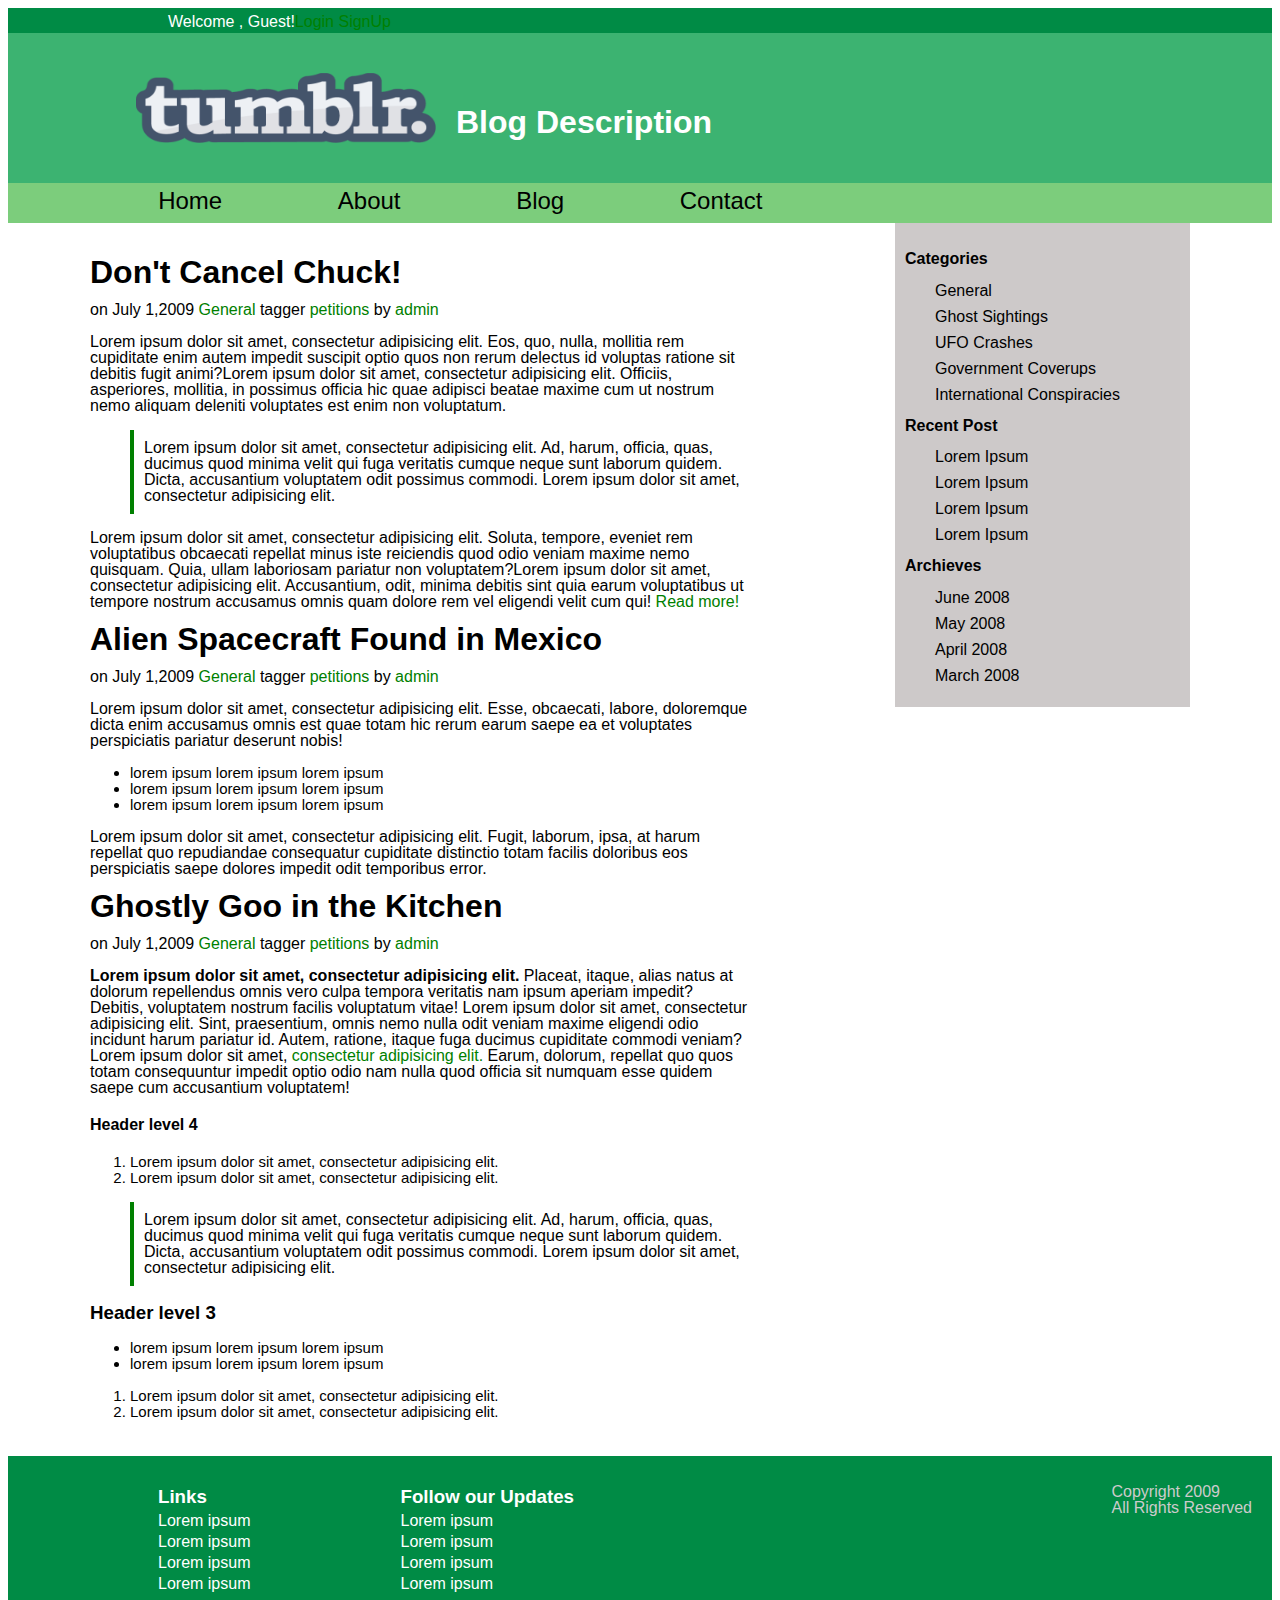
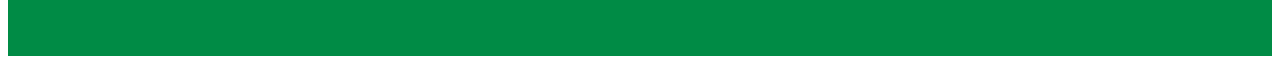
<file: index.html>
<!DOCTYPE html>
<html>
<head>
	<link rel="stylesheet" href="../CSS/index.css">
	<title>Test 2</title>
</head>
<body>
	<div id = "id_bar">
	<div id = "leftidbar"><p>Welcome , Guest!<span>Login SignUp</span></p></div>	
	</div>
	<div id = "main_header">
		<div id = "logo"><img src="../IMAGES/tumblr.png" alt=""></div>
		<div id = "desc"><h1>Blog Description</h1></div>
	</div>
	<div id = "subheader">
		<div>
			<ul>
				<li class = "menu">Home</li>
				<li class = "menu">About</li>
				<li class = "menu">Blog</li>
				<li class = "menu">Contact</li>
			</ul>
		</div>
	</div>
<div id = "container">
	<div id="left">
		<div id = "content">
			<h1>Don't Cancel Chuck!</h1>
			<p>on July 1,2009 <span>General</span> tagger <span>petitions</span> by <span>admin</span></p>
			
			<p>
				Lorem ipsum dolor sit amet, consectetur adipisicing elit. Eos, quo, nulla, mollitia rem cupiditate enim autem impedit suscipit optio quos non rerum delectus id voluptas ratione sit debitis fugit animi?Lorem ipsum dolor sit amet, consectetur adipisicing elit. Officiis, asperiores, mollitia, in possimus officia hic quae adipisci beatae maxime cum ut nostrum nemo aliquam deleniti voluptates est enim non voluptatum.
			</p>

			<div class = "indented_p">
				Lorem ipsum dolor sit amet, consectetur adipisicing elit. Ad, harum, officia, quas, ducimus quod minima velit qui fuga veritatis cumque neque sunt laborum quidem. Dicta, accusantium voluptatem odit possimus commodi. Lorem ipsum dolor sit amet, consectetur adipisicing elit.
			</div>

			<p>Lorem ipsum dolor sit amet, consectetur adipisicing elit. Soluta, tempore, eveniet rem voluptatibus obcaecati repellat minus iste reiciendis quod odio veniam maxime nemo quisquam. Quia, ullam laboriosam pariatur non voluptatem?Lorem ipsum dolor sit amet, consectetur adipisicing elit. Accusantium, odit, minima debitis sint quia earum voluptatibus ut tempore nostrum accusamus omnis quam dolore rem vel eligendi velit cum qui! <span>Read more!</span></p>

			<h1>Alien Spacecraft Found in Mexico</h1>
			<p>on July 1,2009 <span>General</span> tagger <span>petitions</span> by <span>admin</span></p>
			
			<p>	Lorem ipsum dolor sit amet, consectetur adipisicing elit. Esse, obcaecati, labore, doloremque dicta enim accusamus omnis est quae totam hic rerum earum saepe ea et voluptates perspiciatis pariatur deserunt nobis!</p>
			<ul>
				<li class = "body_list">lorem ipsum lorem ipsum lorem ipsum</li>
				<li class = "body_list">lorem ipsum lorem ipsum lorem ipsum</li>
				<li class = "body_list">lorem ipsum lorem ipsum lorem ipsum</li>
			</ul>
			<p>Lorem ipsum dolor sit amet, consectetur adipisicing elit. Fugit, laborum, ipsa, at harum repellat quo repudiandae consequatur cupiditate distinctio totam facilis doloribus eos perspiciatis saepe dolores impedit odit temporibus error.</p>

			<h1>Ghostly Goo in the Kitchen</h1>
			<p>on July 1,2009 <span>General</span> tagger <span>petitions</span> by <span>admin</span></p>
			<p><strong>Lorem ipsum dolor sit amet, consectetur adipisicing elit.</strong> Placeat, itaque, alias natus at dolorum repellendus omnis vero culpa tempora veritatis nam ipsum aperiam impedit? Debitis, voluptatem nostrum facilis voluptatum vitae! Lorem ipsum dolor sit amet, consectetur adipisicing elit. Sint, praesentium, omnis nemo nulla odit veniam maxime eligendi odio incidunt harum pariatur id. Autem, ratione, itaque fuga ducimus cupiditate commodi veniam? Lorem ipsum dolor sit amet, <span>consectetur adipisicing elit.</span> Earum, dolorum, repellat quo quos totam consequuntur impedit optio odio nam nulla quod officia sit numquam esse quidem saepe cum accusantium voluptatem!</p>
			<h4>Header level 4</h4>
			<ol>
				<li class = "body_list">Lorem ipsum dolor sit amet, consectetur adipisicing elit.</li>
				<li class = "body_list">Lorem ipsum dolor sit amet, consectetur adipisicing elit.</li>
			</ol>
			<div class = "indented_p">
				Lorem ipsum dolor sit amet, consectetur adipisicing elit. Ad, harum, officia, quas, ducimus quod minima velit qui fuga veritatis cumque neque sunt laborum quidem. Dicta, accusantium voluptatem odit possimus commodi. Lorem ipsum dolor sit amet, consectetur adipisicing elit.
			</div>
			<h3>Header level 3</h3>
			<ul>
				<li class = "body_list">lorem ipsum lorem ipsum lorem ipsum</li>
				<li class = "body_list">lorem ipsum lorem ipsum lorem ipsum</li>
			</ul>
			<ol>
				<li class = "body_list">Lorem ipsum dolor sit amet, consectetur adipisicing elit.</li>
				<li class = "body_list">Lorem ipsum dolor sit amet, consectetur adipisicing elit.</li>
			</ol>
		</div>
	</div>

	<div id="right">
		<div id = "righthead1">
			<h4>Categories</h4>
			<div class = "content1">
				<p>General</p>
				<p>Ghost Sightings</p>
				<p>UFO Crashes</p>
				<p>Government Coverups</p>
				<p>International Conspiracies</p>
			</div>
			<h4>Recent Post</h4>
			<div class ="content1">
				<p>Lorem Ipsum</p>
				<p>Lorem Ipsum</p>
				<p>Lorem Ipsum</p>
				<p>Lorem Ipsum</p>
			</div>
			<h4>Archieves</h4>
			<div class="content1">
				<p>June 2008</p>
				<p>May 2008</p>
				<p>April 2008</p>
				<p>March 2008</p>
			</div>
		</div>
	</div>
</div>
	<div id = "footer">
		<div id = "copyright">
			<p>Copyright 2009</p>
			<p>All Rights Reserved</p>
		</div>

		<div class="footer_content">
			<h3>Links</h3>
			<p>Lorem ipsum</p>
			<p>Lorem ipsum</p>
			<p>Lorem ipsum</p>
			<p>Lorem ipsum</p>
		</div>

		<div class="footer_content">
			<h3>Follow our Updates</h3>
			<p>Lorem ipsum</p>
			<p>Lorem ipsum</p>
			<p>Lorem ipsum</p>
			<p>Lorem ipsum</p>
		</div>
	</div>





</body>
</html>
</file>
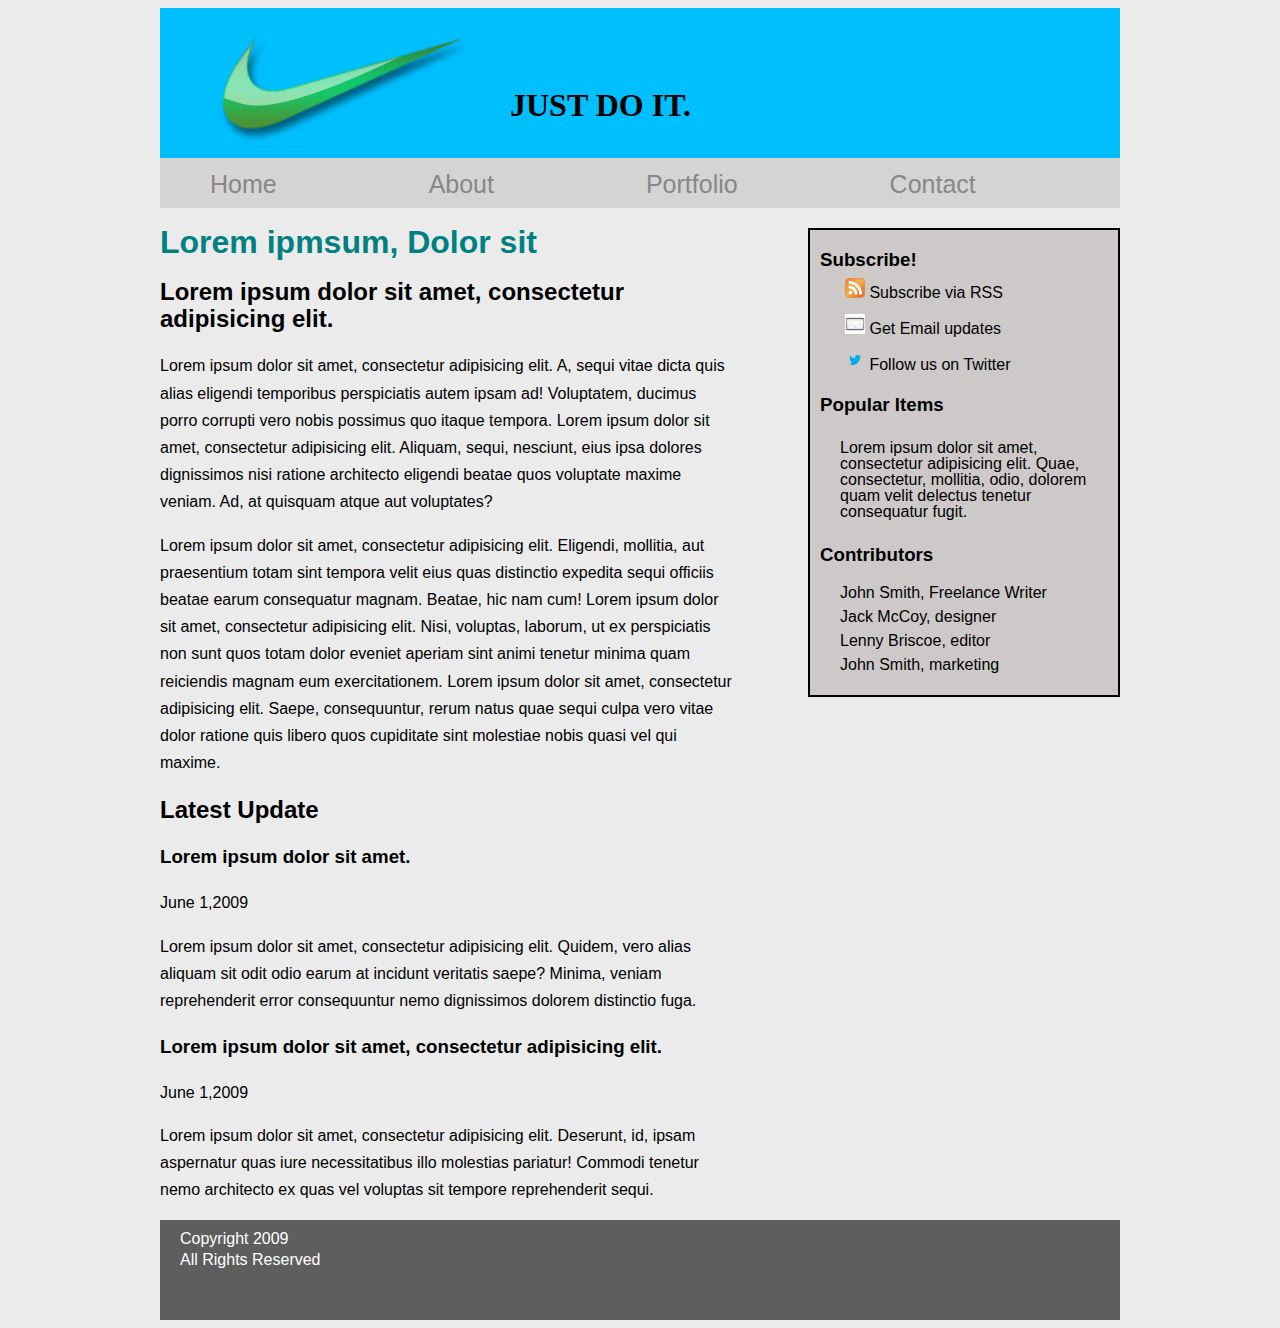
<file: test1.html>
<!DOCTYPE html>
<html>
<head>
	<link rel="stylesheet" type="text/css" href="../CSS/style.css">
	<title>Sample Page</title>
</head>
<body>
<div id ="container">
	<div id = "header">
		<div id = "logo">
			<img src="../IMAGES/nike.png">
		</div>
		<div id = "jdi">
			<h1>JUST DO IT.</h1>
		</div>
	</div>

	<div id = "navbar">
		<div>
			<ul>
				<li>Home</li>
				<li>About</li>
				<li>Portfolio</li>
				<li>Contact</li>
			</ul>
		</div>
	</div>


	<div id = "left">
		<div id = "content">
			<h1 id = "heading">Lorem ipmsum, Dolor sit</h1>
			<h2>Lorem ipsum dolor sit amet, consectetur adipisicing elit.</h2>

			<p>Lorem ipsum dolor sit amet, consectetur adipisicing elit. A, sequi vitae dicta quis alias eligendi temporibus perspiciatis autem ipsam ad! Voluptatem, ducimus porro corrupti vero nobis possimus quo itaque tempora. Lorem ipsum dolor sit amet, consectetur adipisicing elit. Aliquam, sequi, nesciunt, eius ipsa dolores dignissimos nisi ratione architecto eligendi beatae quos voluptate maxime veniam. Ad, at quisquam atque aut voluptates?</p>
			
			<p>
				Lorem ipsum dolor sit amet, consectetur adipisicing elit. Eligendi, mollitia, aut praesentium totam sint tempora velit eius quas distinctio expedita sequi officiis beatae earum consequatur magnam. Beatae, hic nam cum! Lorem ipsum dolor sit amet, consectetur adipisicing elit. Nisi, voluptas, laborum, ut ex perspiciatis non sunt quos totam dolor eveniet aperiam sint animi tenetur minima quam reiciendis magnam eum exercitationem. Lorem ipsum dolor sit amet, consectetur adipisicing elit. Saepe, consequuntur, rerum natus quae sequi culpa vero vitae dolor ratione quis libero quos cupiditate sint molestiae nobis quasi vel qui maxime.
			</p>

			<h2>Latest Update</h2>
			
			<h3>Lorem ipsum dolor sit amet.</h3>
			<p>June 1,2009</p>
			<p>
				Lorem ipsum dolor sit amet, consectetur adipisicing elit. Quidem, vero alias aliquam sit odit odio earum at incidunt veritatis saepe? Minima, veniam reprehenderit error consequuntur nemo dignissimos dolorem distinctio fuga.
			</p>

			<h3>Lorem ipsum dolor sit amet, consectetur adipisicing elit.</h3>
			<p>June 1,2009</p>

			<p>Lorem ipsum dolor sit amet, consectetur adipisicing elit. Deserunt, id, ipsam aspernatur quas iure necessitatibus illo molestias pariatur! Commodi tenetur nemo architecto ex quas vel voluptas sit tempore reprehenderit sequi.</p>
		</div>

	</div>

	<div id = "right">
		<div id = "right_pane">
			<h3>Subscribe!</h3>
			
				<div id = "subscribe">
					<p><img class = "rightpaneimg" src="../IMAGES/rss.png"> Subscribe via RSS</p>
					<p><img class = "rightpaneimg" src="../IMAGES/mail.png" alt=""> Get Email updates</p>
					<p><img class = "rightpaneimg" src="../IMAGES/twitter.png" alt=""> Follow us on Twitter</p>
				</div>
		</div>
		<div id = "right_pane2">
			<h3>Popular Items</h3>
			<div id = "rp2content">
				<p>Lorem ipsum dolor sit amet, consectetur adipisicing elit. Quae, consectetur, mollitia, odio, dolorem quam velit delectus tenetur consequatur fugit.</p>
			</div>
		</div>

		<div id = "right_pane3">
			<h3>Contributors</h3>
			<div id = "rp3content">
				
					<p>John Smith, Freelance Writer</p>
					<p>Jack McCoy, designer</p>
					<p>Lenny Briscoe, editor</p>
					<p>John Smith, marketing</p>
			</div>

		</div>

	</div>


	<div id = "footer">
		<div id = "copyright">
			<p>Copyright 2009</p>
			<p>All Rights Reserved</p>
		</div>
</div>	
</div>
</body>
</html>
</file>
<file: CSS/index.css>
body {
	background-color: white;
	font-family: helvetica;
	line-height: 1em;
}

#container {
	width:1100px;
	margin: 0px auto;
}

/* This is the header part */

#id_bar {
	height: 25px;
	background-color: #008B45;
	margin: 0 auto;
	color: white;
}

#leftidbar {
	float: left;
	margin-top: -10px;
	margin-left: 160px;
}

#main_header {
	height: 150px;
	background-color: #3CB371;	
}

#logo {
	margin: 40px 10%;
	position: absolute;
}

#desc {
	float: left;
	margin: 60px 35%;
	position: absolute;
	color: white; 
}

#subheader {
	background-color: #7CCD7C;
	height: 40px;
	word-spacing: 1px;
	margin-top: -16px;
}

.menu {
	display: inline-block;
	margin-top: 10px;
	margin-bottom: 10px;
	margin-left: 9%;
	font-size: 1.5em;
}

/* This is the body part  */

#left {
	float: left;
	width: 60%;
	margin: 20px auto;
}

#right {
	float: right;
	width: 25%;
	margin:0 auto;
	padding: 10px 10px;
	line-height: 10px;
	background-color: #CDC9C9;
}

.content1 {
	margin-left: 30px;
}

#footer {
	clear: both;
	height: 200px;
	background-color: #008B45;
}

#copyright {
	color:#CCC;
	line-height: 0px;
	float: right;
	margin: 20px 20px;
}

.footer_content {
	line-height: 5px;
	display: inline-block;
	float: left;
	margin-left: 150px;
	color: white;
	margin-top: 20px;
}

/* Separated formatting  */
span {
	color:green;
}

.indented_p {
	padding: 10px;
	margin-left: 40px;
	border-left: solid 4px green;
}

.body_list {
	font-size: 15px;
}

img {
	width: 300px;
	height: 70px;
}
</file>
<file: CSS/style.css>
body {
	background-color: #EBEBEB;
	font-family: helvetica;
	line-height: 2em;
}

#container {
	margin: 0 auto;
	width:960px;
}

/* This is the header part */

#header {
	height: 150px;
	background-color: #00BFFF;
	margin: 0 auto;
}

#logo {	
	position: absolute;
	margin: -50px 50px;
}

#jdi {
	position: absolute;	
	margin: 60px 350px;
	font-family: impact, fantasy;
}

#navbar {
	
	height: 50px;
	background-color: #D4D4D4;
	margin-top: -25px;
	margin-right: auto;
	margin-left: auto;
	word-spacing: 5em;
	font-size: 25px;
	color: #878787;
}


li {
	display: inline-block;
	margin: 10px;
}

/* This part is the body */
#left {
	float: left;
	width: 60%;
	line-height: 1.7em;
}

#heading {
	color: #008080;
}

#right {
	width: 30%;
	margin: 20px auto;
	background-color: #CDC9C9;
	padding: 10px 10px;
	border: solid 2px black;
	float: right;
}

#right_pane {
	line-height: 1px;
}

/* elementss on the right side */
#subscribe {
	margin-left:25px;	 
}

.rightpaneimg {
	height: 20px;
	width: 20px;
}

#rp2content {
	line-height: 1em;
	margin: 0 20px;
}

#rp3content {
	line-height: .5em;
	margin: 0 20px;
}

/* This is the footer */


#footer {
	height: 100px;
	background-color: #5E5E5E;
	margin: 0px auto;
	color: white;
	clear: both;
	line-height: 5px;
}

#copyright {
	float: left;
	margin-left: 20px;
}
</file>
